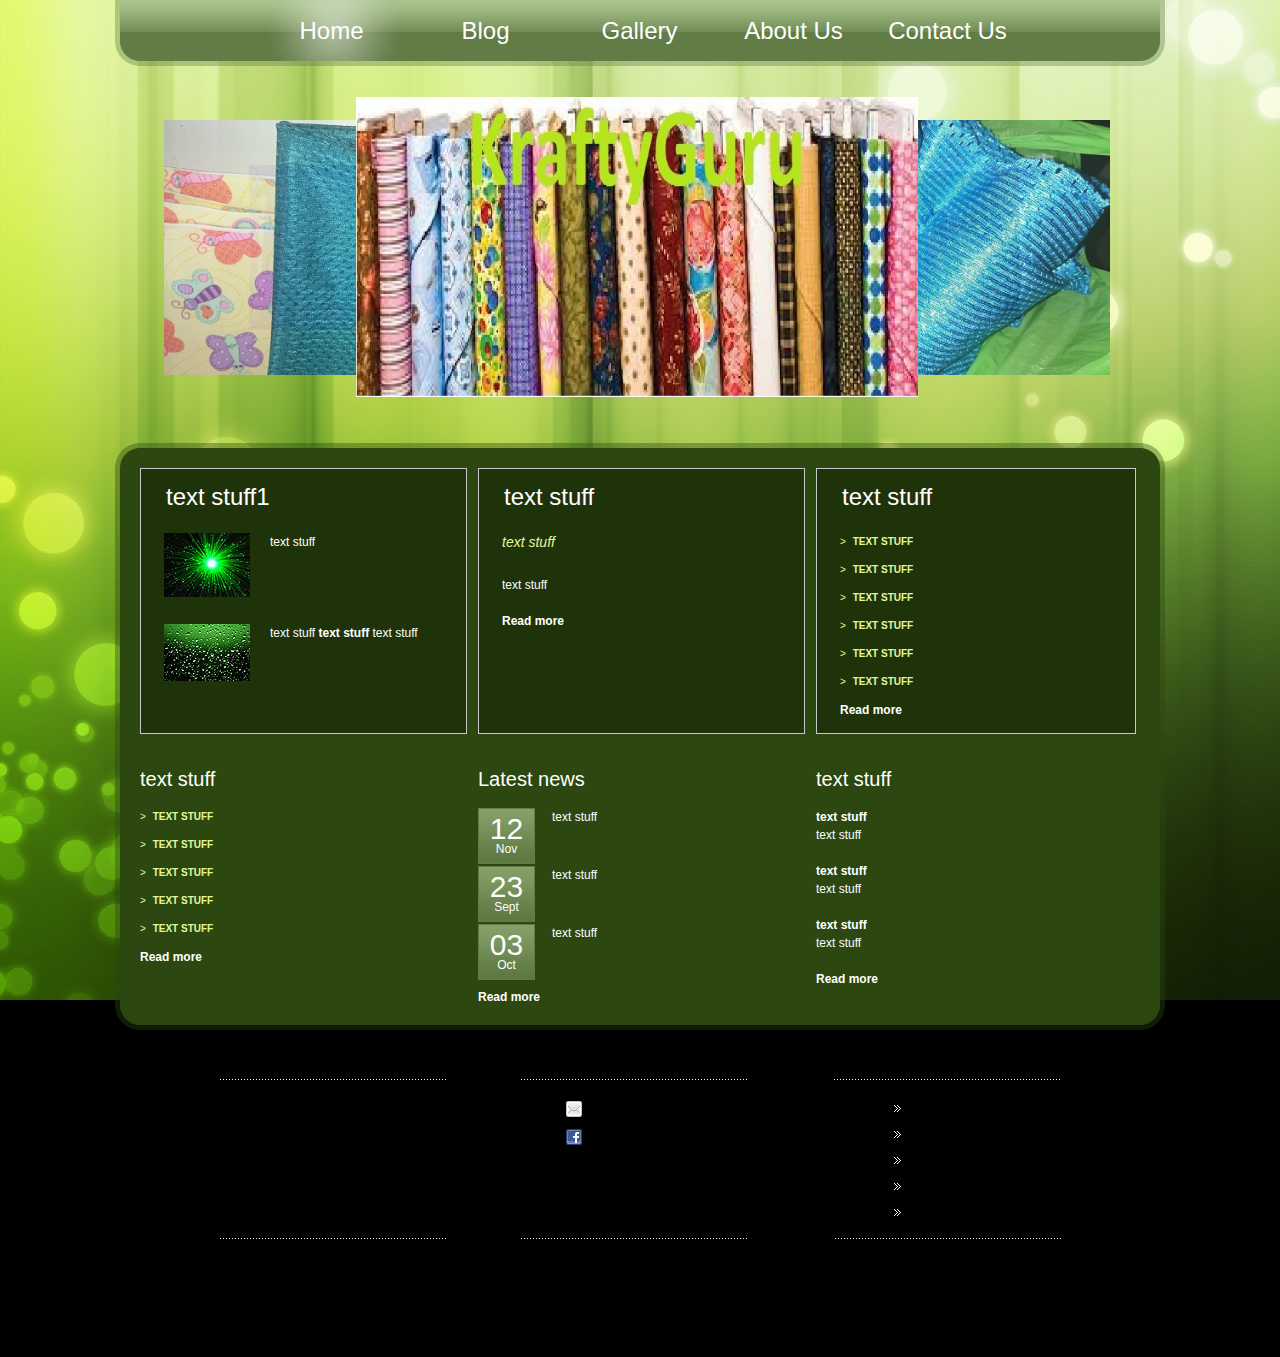
<file: index.html>
<!DOCTYPE html>
<html xmlns="http://www.w3.org/1999/xhtml">
    <head>

    	<meta name="msvalidate.01" content="316C61237CF7291CEF981AB6777D6F3D" />
    	
    	<meta name="google-site-verification" content="cjght_UGcxole-15cnJMF3HdaK2kUE7dAVRYbtWy6tA" />
    	
    	<script>(function(w,d,t,r,u){var f,n,i;w[u]=w[u]||[],f=function(){var o={ti:"5038123"};o.q=w[u],w[u]=new UET(o),w[u].push("pageLoad")},n=d.createElement(t),n.src=r,n.async=1,n.onload=n.onreadystatechange=function(){var s=this.readyState;s&&s!=="loaded"&&s!=="complete"||(f(),n.onload=n.onreadystatechange=null)},i=d.getElementsByTagName(t)[0],i.parentNode.insertBefore(n,i)})(window,document,"script","//bat.bing.com/bat.js","uetq");</script><noscript><img src="//bat.bing.com/action/0?ti=5038123&Ver=2" height="0" width="0" style="display:none; visibility: hidden;" /></noscript>
      	<script type='text/javascript' src='//www.bing.com/widget/bootstrap.js' data-id='ca581c87370a4adfbdff05196ffd2c0d' data-version='1.0b' data-autosnapshot='true' async></script>
      
      <link rel="shortcut icon" href="images/header1.jpg">
      
        <meta http-equiv="content-type" content="text/html; charset=utf-8" />
        <title> kraftyguru Home </title>
        <meta name="keywords" content="" />
        <meta name="description" content="" />
        <link href="styles.css" rel="stylesheet" type="text/css" media="screen" />
                
        <!--bing UET-->
        <script>(function(w,d,t,r,u){var f,n,i;w[u]=w[u]||[],f=function(){var o={ti:"5317460"};o.q=w[u],w[u]=new UET(o),w[u].push("pageLoad")},n=d.createElement(t),n.src=r,n.async=1,n.onload=n.onreadystatechange=function(){var s=this.readyState;s&&s!=="loaded"&&s!=="complete"||(f(),n.onload=n.onreadystatechange=null)},i=d.getElementsByTagName(t)[0],i.parentNode.insertBefore(n,i)})(window,document,"script","//bat.bing.com/bat.js","uetq");</script><noscript><img src="//bat.bing.com/action/0?ti=5317460&Ver=2" height="0" width="0" style="display:none; visibility: hidden;" /></noscript>
        
    </head>
    <body>
    	<div id="wrap">
				<div id="menu">
					<ul>
						<li><a href="index.html" class="active">Home</a></li>
						<li><a href="blog.html">Blog</a></li>
						<li><a href="gallery.html">Gallery</a></li>
						<li><a href="about.html">About Us</a></li>
						<li><a href="contact.html">Contact Us</a></li>
					</ul>
				</div>
				<div id="top_padding"></div>
				<div id="prew_img">
				
				   <ul class="round">
			<li><img src="images/header1.jpg" alt="" /></li>
			<li><img src="images/header2.JPG" alt="" /></li>
			<li><img src="images/header3.JPG" alt="" /></li>
			<li><img src="images/header4.jpg" alt="" /></li>
			<li><img src="images/header5.jpg" alt="" /></li>
			<li><img src="images/header6.JPG" alt="" /></li>
</ul>
<script type="text/javascript" src="lib/jquery.js"></script>
<script type="text/javascript" src="lib/jquery.roundabout.js"></script>
<script type="text/javascript">
			
			$(document).ready(function() {
				$('.round').roundabout();
			});
		
		</script>
				
				</div>
				<div id="content_top"></div>				
				<div id="content_bg_repeat">
					
					<div class="inside">
            	<div class="row-1 outdent">
              	<div class="wrapper">
              	  <div class="metam1">
                  	<!-- .box1 -->
                  	<div class="box1">
                    	<h2>text stuff1</h2>
                      <div class="img-box">
                      	<img src="images/img1.jpg" alt="" />
                         text stuff 
                      </div>
                      <div class="wrapper">
                      	<img class="img-indent" src="images/img2.jpg" alt="" />
                        text stuff <a href="#"> text stuff </a>  text stuff 
                      </div>
                    </div>
                  	<!-- /.box1 -->
                  </div>
              	  <div class="metam2">
                  	<!-- .box1 -->
                  	<div class="box1">
                    	<h2> text stuff </h2>
                      <h4> text stuff </h4>
                      <p> text stuff </p>
                      <a href="#" class="read">Read more</a>
                    </div>
                  	<!-- /.box1 -->
                  </div>
              	  <div class="metam3">
                  	<!-- .box1 -->
                  	<div class="box1">
                    	<h2> text stuff </h2>
                      <ul class="list1">
                      	<li>&gt;  <a href="#"> text stuff </a></li>
                        <li>&gt;  <a href="#"> text stuff </a></li>
                        <li>&gt;  <a href="#"> text stuff </a></li>
                        <li>&gt;  <a href="#"> text stuff </a></li>
                        <li>&gt;  <a href="#"> text stuff </a></li>
                        <li>&gt;  <a href="#"> text stuff </a></li>
                      </ul>
                      <a href="#" class="read">Read more</a>
                    </div>
                  	<!-- /.box1 -->
                  </div>
              	</div>
              </div>
              <div class="row-2">
              	<div class="wrapper">
              	  <div class="metam1">
                  	<div class="indent">
                  	  <h2> text stuff </h2>
                      <ul class="list1">
                      	<li>&gt;  <a href="#"> text stuff </a></li>
                        <li>&gt;  <a href="#"> text stuff </a></li>
                        <li>&gt;  <a href="#"> text stuff </a></li>
                        <li>&gt;  <a href="#"> text stuff </a></li>
                        <li>&gt;  <a href="#"> text stuff </a></li>
                      </ul>
                      <a href="#" class="read">Read more</a>
                  	</div>
                  </div>
              	  <div class="metam2">
                  	<div class="indent">
                  	  <h2>Latest news</h2>
                      <ul class="news">
                      	<li>
                        	<p class="date">12<span>Nov</span></p>
                       	 text stuff                         </li>
                        <li>
                        	<p class="date">23<span>Sept</span></p>
                       	 text stuff                         </li>
                        <li>
                        	<p class="date">03<span>Oct</span></p>
                       	 text stuff                         </li>
                      </ul>
                      <a href="#" class="read">Read more</a>
                  	</div>
                  </div>
              	  <div class="metam3">
                  	<div class="indent">
                  	  <h2> text stuff </h2>
                      <a href="#"> text stuff </a>
                      <p> text stuff </p>
                      <a href="#"> text stuff </a>
                      <p> text stuff </p>
                      <a href="#"> text stuff </a> 
                      <p> text stuff </p>
                      <a href="#" class="read">Read more</a>
                  	</div>
                  </div>
              	</div>
              </div>
            </div>
					
				</div>
				<div id="content_bottom"></div>
				<div id="footer_top">
					<div id="footer_column1">
						<h2>Recent posts</h2>
						<div class="footer_text">
							<p><a href="#"> text stuff </a>
							 text stuff </p>
							<br />
							<p><a href="#"> text stuff </a>
							 text stuff  </p>
						</div>
					</div>
					<div id="footer_column2">
						<h2>Share with Others</h2>
						<div class="footer_text">
							<div class="foot_pad">
		                   		<div class="link1"><a href="#">Subscribe to Blog</a></div>
		                        <div class="link2"><a href="#">Facebook Link</a></div>
		                    </div>
						</div>
					</div>
					<div id="footer_column3">
						<h2>Useful Resources</h2>
						<div class="footer_text">
							<div class="foot_pad">
		                    	<ul class="ls">
		                        	<li><a href="#"> text stuff </a></li>
		                            <li><a href="#"> text stuff </a></li>
		                            <li><a href="#"> text stuff </a></li>
                                <li><a href="#"> text stuff </a></li>
                                <li><a href="#"> text stuff </a></li>
		                        </ul>
		                    </div>
						</div>
					</div>
					<div class="clear"></div>
				</div>
				<div id="footer_bot">
					<p></p>
			        <p><a href="privacypolicy.html">Privacy Policy</a> | <a href="#">Terms of Use</a> | <a href="#" title=""><abbr title="eXtensible HyperText Markup Language">XHTML</abbr></a> | <a href="#" title=""><abbr title="Cascading Style Sheets">CSS</abbr></a></p>
				</div>
		</div>
    </body>
</file>
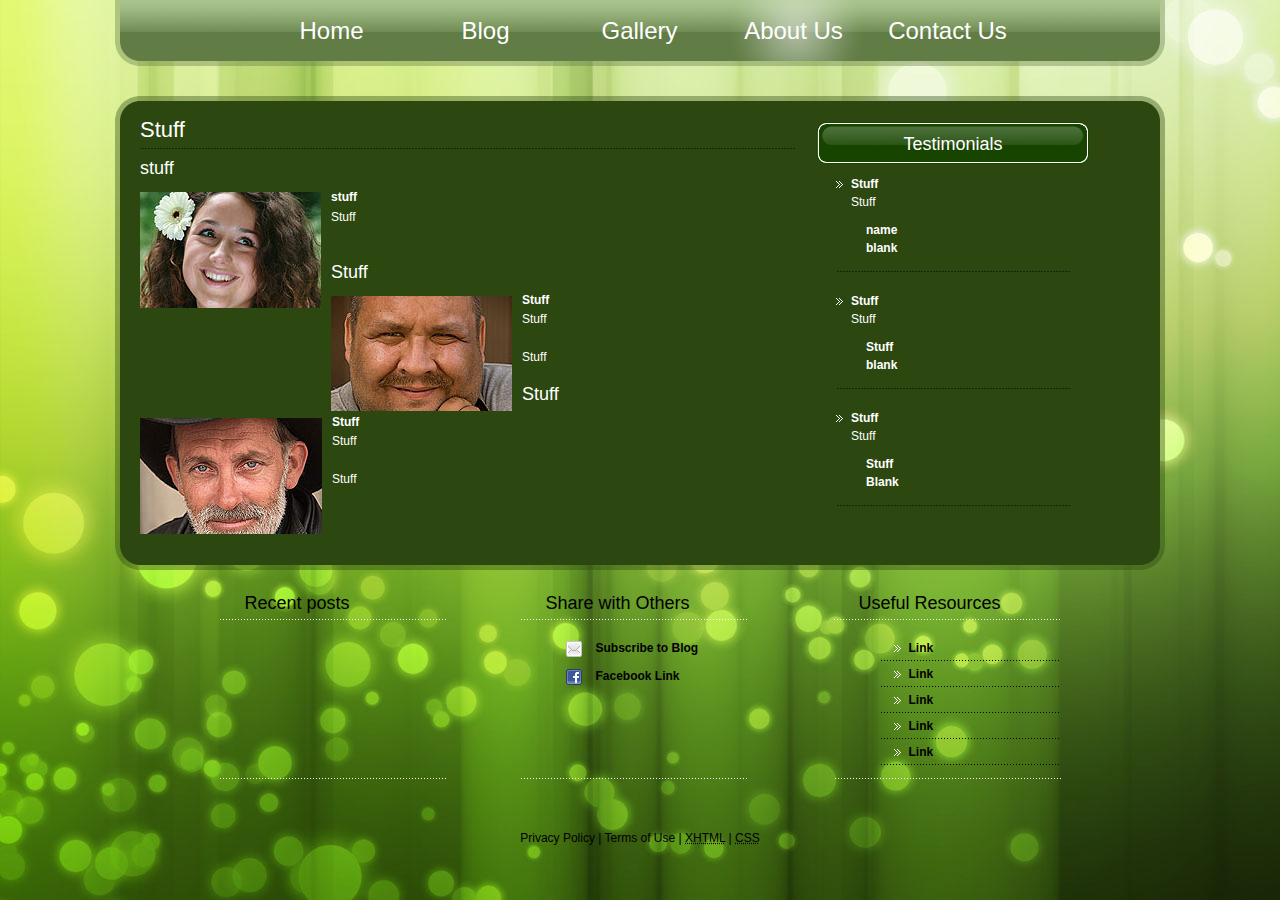
<file: about.html>
<!DOCTYPE html>
<html xmlns="http://www.w3.org/1999/xhtml">
    <head>
        <meta http-equiv="content-type" content="text/html; charset=utf-8" />
        <title> kraftyguru About </title>
        <meta name="keywords" content="" />
        <meta name="description" content="" />
        <link href="styles.css" rel="stylesheet" type="text/css" media="screen" />
                
        <!--bing UET-->
        <script>(function(w,d,t,r,u){var f,n,i;w[u]=w[u]||[],f=function(){var o={ti:"5317460"};o.q=w[u],w[u]=new UET(o),w[u].push("pageLoad")},n=d.createElement(t),n.src=r,n.async=1,n.onload=n.onreadystatechange=function(){var s=this.readyState;s&&s!=="loaded"&&s!=="complete"||(f(),n.onload=n.onreadystatechange=null)},i=d.getElementsByTagName(t)[0],i.parentNode.insertBefore(n,i)})(window,document,"script","//bat.bing.com/bat.js","uetq");</script><noscript><img src="//bat.bing.com/action/0?ti=5317460&Ver=2" height="0" width="0" style="display:none; visibility: hidden;" /></noscript>
        
    </head>
    <body>
    	<div id="wrap">
				<div id="menu">
					<ul>
						<li><a href="index.html">Home</a></li>
						<li><a href="blog.html">Blog</a></li>
						<li><a href="gallery.html">Gallery</a></li>
						<li><a href="about.html" class="active">About Us</a></li>
						<li><a href="contact.html">Contact Us</a></li>
					</ul>
				</div>
				<div id="top_padding"></div>
				
				<div id="content_top"></div>
				
				<div id="content_bg_repeat">
					
					
				<div id="content">
                    <div class="contact_content_left">

                        <h5>Stuff</h5>
                        <h6>stuff</h6>

                        <img src="images/pic1.jpg" alt="" title="" style="float: left; padding-right: 10px; padding-top: 5px;"/>
                        <p><a href="#">stuff</a></p>
                        <p>Stuff</p>
                        <br />
						<br />
                        <h6>Stuff</h6>

                        <img src="images/pic2.jpg" alt="" title="" style="float: left; padding-right: 10px; padding-top: 5px;"/>
                        <a href="#">Stuff</a>
                        <p>Stuff</p>
                        <br />
                        <p>Stuff</p>
                        <br />
                        <h6>Stuff</h6>

                        <img src="images/pic3.jpg" alt="" title="" style="float: left; padding-right: 10px; padding-top: 5px;"/>
                        <a href="#">Stuff</a>
                        <p>Stuff</p>
                        <br />
                        <p>Stuff</p>

                    </div>
                    <div class="contact_content_right">
                        <h6>Testimonials</h6>
                        <div class="pad_left_con">
                            <a href="#" class="ls_style">Stuff</a>
                            <p  style="padding-left: 15px;">Stuff</p>
                            <div class="bot_bor">
                                <a href="#">name<br />
                                    blank</a>
                            </div>

                            <a href="#" class="ls_style">Stuff</a>
                            <p  style="padding-left: 15px;">Stuff</p>
                            <div class="bot_bor">
                                <a href="#">Stuff<br />
                                    blank</a>
                            </div>

                            <a href="#" class="ls_style">Stuff</a>
                            <p  style="padding-left: 15px;">Stuff</p>
                            <div class="bot_bor">
                                <a href="#">Stuff<br />
                                    Blank</a>
                            </div>
                        </div>
                    </div>


                    <div style="clear: both"></div>
               </div>
					
				</div>
				<div id="content_bottom"></div>
				<div id="footer_top">
					<div id="footer_column1">
						<h2>Recent posts</h2>
						<div class="footer_text">
							<p><a href="#"></p>
							<br />
							<p><a href="#"></p>
						</div>
					</div>
					<div id="footer_column2">
						<h2>Share with Others</h2>
						<div class="footer_text">
							<div class="foot_pad">
                                <div class="link1"><a href="#">Subscribe to Blog</a></div>
                                <div class="link2"><a href="#">Facebook Link</a></div>
		                    </div>
						</div>
					</div>
					<div id="footer_column3">
						<h2>Useful Resources</h2>
						<div class="footer_text">
							<div class="foot_pad">
		                    	<ul class="ls">
		                        	<li><a href="#"> Link </a></li>
		                            <li><a href="#"> Link </a></li>
		                            <li><a href="#"> Link </a></li>
		                            <li><a href="#"> Link </a></li>
		                            <li><a href="#"> Link </a></li>
		                        </ul>
		                    </div>
						</div>
					</div>
					<div class="clear"></div>
				</div>
				<div id="footer_bot">
					<p></p>
			        <p><a href="privacypolicy.html">Privacy Policy</a> | <a href="#">Terms of Use</a> | <a href="#" title=""><abbr title="eXtensible HyperText Markup Language">XHTML</abbr></a> | <a href="#" title=""><abbr title="Cascading Style Sheets">CSS</abbr></a></p>
				</div>
		</div>
    </body>
</html>
</file>
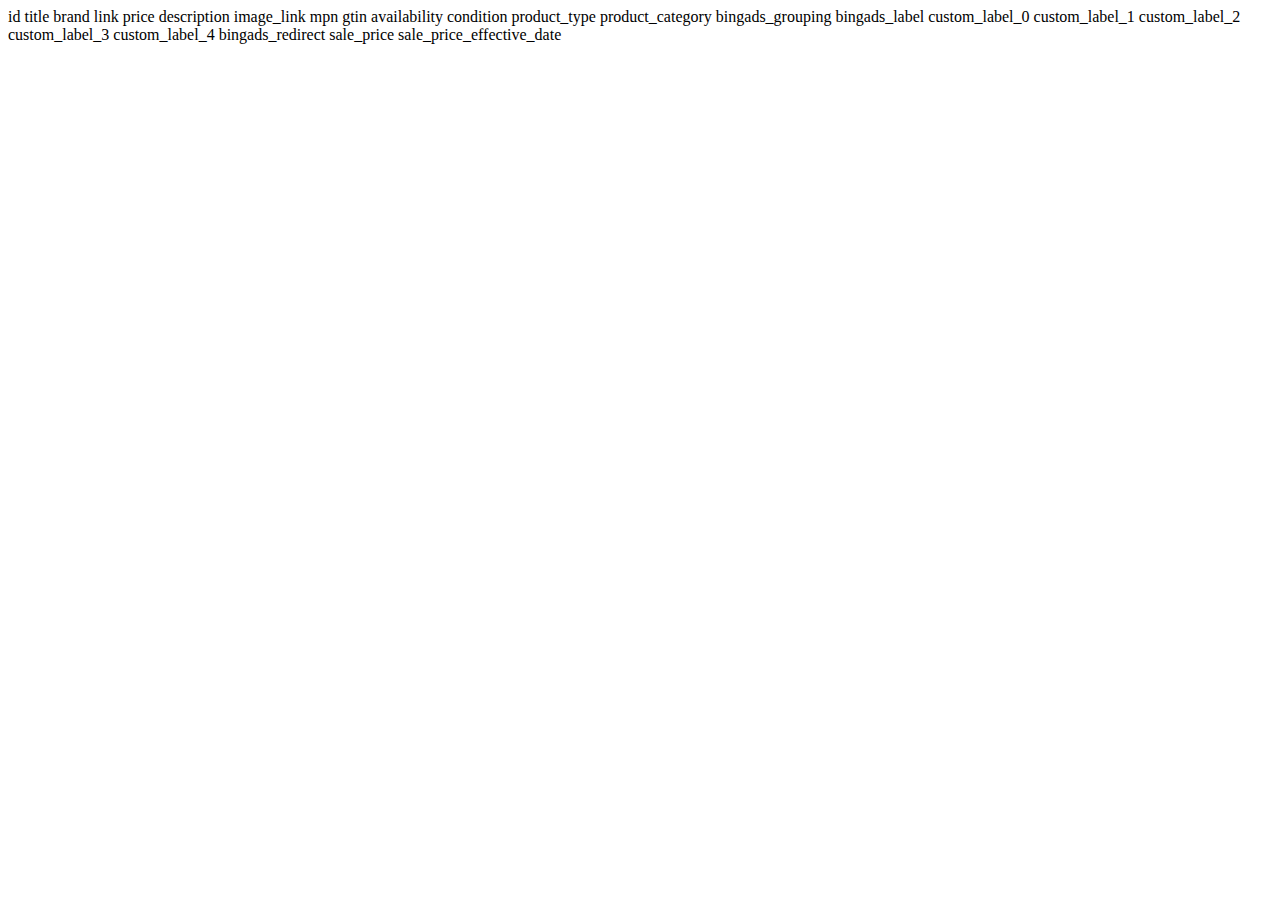
<file: bingproducts.html>
<!DOCTYPE html>
<html>
<body>
  id	title	brand	link	price	description	image_link	mpn	gtin	availability	condition	product_type	product_category	bingads_grouping	bingads_label	custom_label_0	custom_label_1	custom_label_2	custom_label_3	custom_label_4	bingads_redirect	sale_price	sale_price_effective_date
</body>
</html>
</file>
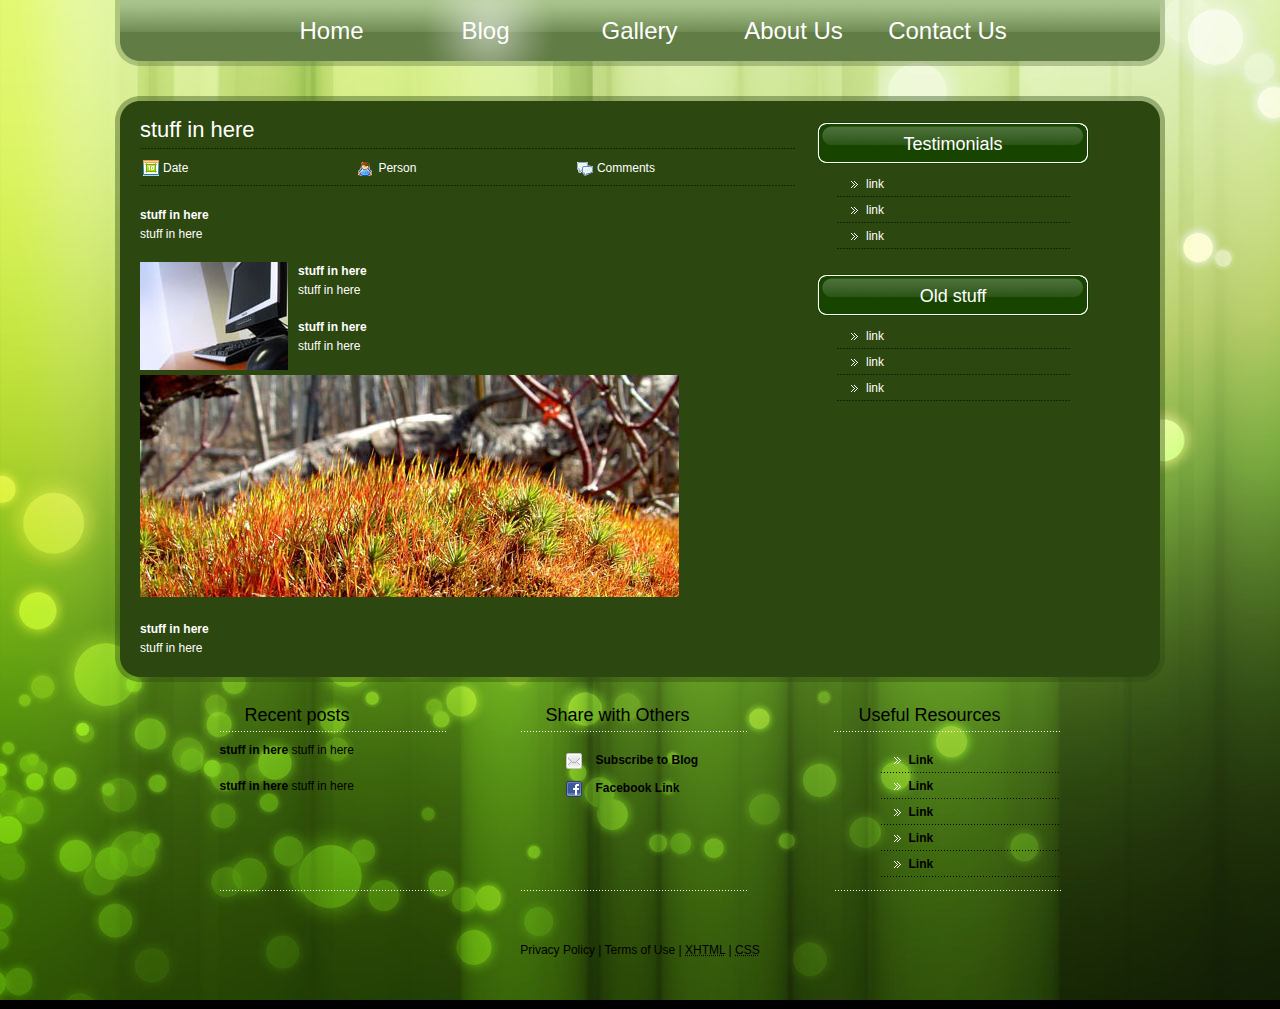
<file: blog.html>
<!DOCTYPE html>
<html xmlns="http://www.w3.org/1999/xhtml">
    <head>
        <meta http-equiv="content-type" content="text/html; charset=utf-8" />
        <title> kraftyguru Blog </title>
        <meta name="keywords" content="" />
        <meta name="description" content="" />
        <link href="styles.css" rel="stylesheet" type="text/css" media="screen" />
    </head>
    <body>
    	<div id="wrap">
				<div id="menu">
					<ul>
						<li><a href="index.html">Home</a></li>
						<li><a href="blog.html"  class="active">Blog</a></li>
						<li><a href="gallery.html">Gallery</a></li>
						<li><a href="about.html">About Us</a></li>
						<li><a href="contact.html">Contact Us</a></li>
					</ul>
				</div>
				<div id="top_padding"></div>
				
				<div id="content_top"></div>
				
				<div id="content_bg_repeat">
					
					<div id="content">
                    <div class="contact_content_left">
                        <h5> stuff in here </h5>
                        <div class="datebox">
                            <div class="date">
                                <a href="#"> Date </a>
                            </div>
                            <div class="user">
                                <a href="#"> Person </a>
                            </div>
                            <div class="com">
                                <a href="#"> Comments </a>
                            </div>
                            <div style="clear: both"></div>
                        </div>
                        <a href="#"> stuff in here </a>
                        <p> stuff in here </p>
                        <br />
                        <img src="images/img15.jpg" alt="" title="" style="padding-right: 10px; padding-bottom: 5px; float: left;"/>
                        <a href="#"> stuff in here </a>
                        <p> stuff in here </p>
                        <br />
                        <a href="#"> stuff in here </a>
                        <p> stuff in here </p>
                        <br />
                        <img src="images/img16.jpg" alt="" title="" /><br />
                        <br />
                        <a href="#"> stuff in here </a>
                        <p> stuff in here </p>
                    </div>
                    <div class="contact_content_right">
                        <h6>Testimonials</h6>
                        <div class="pad_left_con">
                            <ul class="ls">
                                <li><a href="#"> link </a></li>
                                <li><a href="#"> link </a></li>
                                <li><a href="#"> link </a></li>
                            </ul>
                        </div>
                        <h6>Old stuff</h6>
                        <div class="pad_left_con">
                            <ul class="ls">
                                <li><a href="#"> link </a></li>
                                <li><a href="#"> link </a></li>
                                <li><a href="#"> link </a></li>
                            </ul>
                        </div>
                    </div>


                    <div style="clear: both"></div>
                </div>
					
				</div>
				<div id="content_bottom"></div>
				<div id="footer_top">
					<div id="footer_column1">
						<h2>Recent posts</h2>
						<div class="footer_text">
							<p><a href="#"> stuff in here </a>
							stuff in here </p>
							<br />
							<p><a href="#"> stuff in here </a>
							 stuff in here </p>
						</div>
					</div>
					<div id="footer_column2">
						<h2>Share with Others</h2>
						<div class="footer_text">
							<div class="foot_pad">
                                <div class="link1"><a href="#">Subscribe to Blog</a></div>
                                <div class="link2"><a href="#">Facebook Link</a></div>
		                    </div>
						</div>
					</div>
					<div id="footer_column3">
						<h2>Useful Resources</h2>
						<div class="footer_text">
							<div class="foot_pad">
		                    	<ul class="ls">
		                        	<li><a href="#"> Link </a></li>
		                            <li><a href="#"> Link </a></li>
		                            <li><a href="#"> Link </a></li>
		                            <li><a href="#"> Link </a></li>
		                            <li><a href="#"> Link </a></li>
		                        </ul>
		                    </div>
						</div>
					</div>
					<div class="clear"></div>
				</div>
				<div id="footer_bot">
					<p></p>
			        <p><a href="privacypolicy.html">Privacy Policy</a> | <a href="#">Terms of Use</a> | <a href="#" title=""><abbr title="eXtensible HyperText Markup Language">XHTML</abbr></a> | <a href="#" title=""><abbr title="Cascading Style Sheets">CSS</abbr></a></p>
				</div>
		</div>
    </body>
</html>
</file>
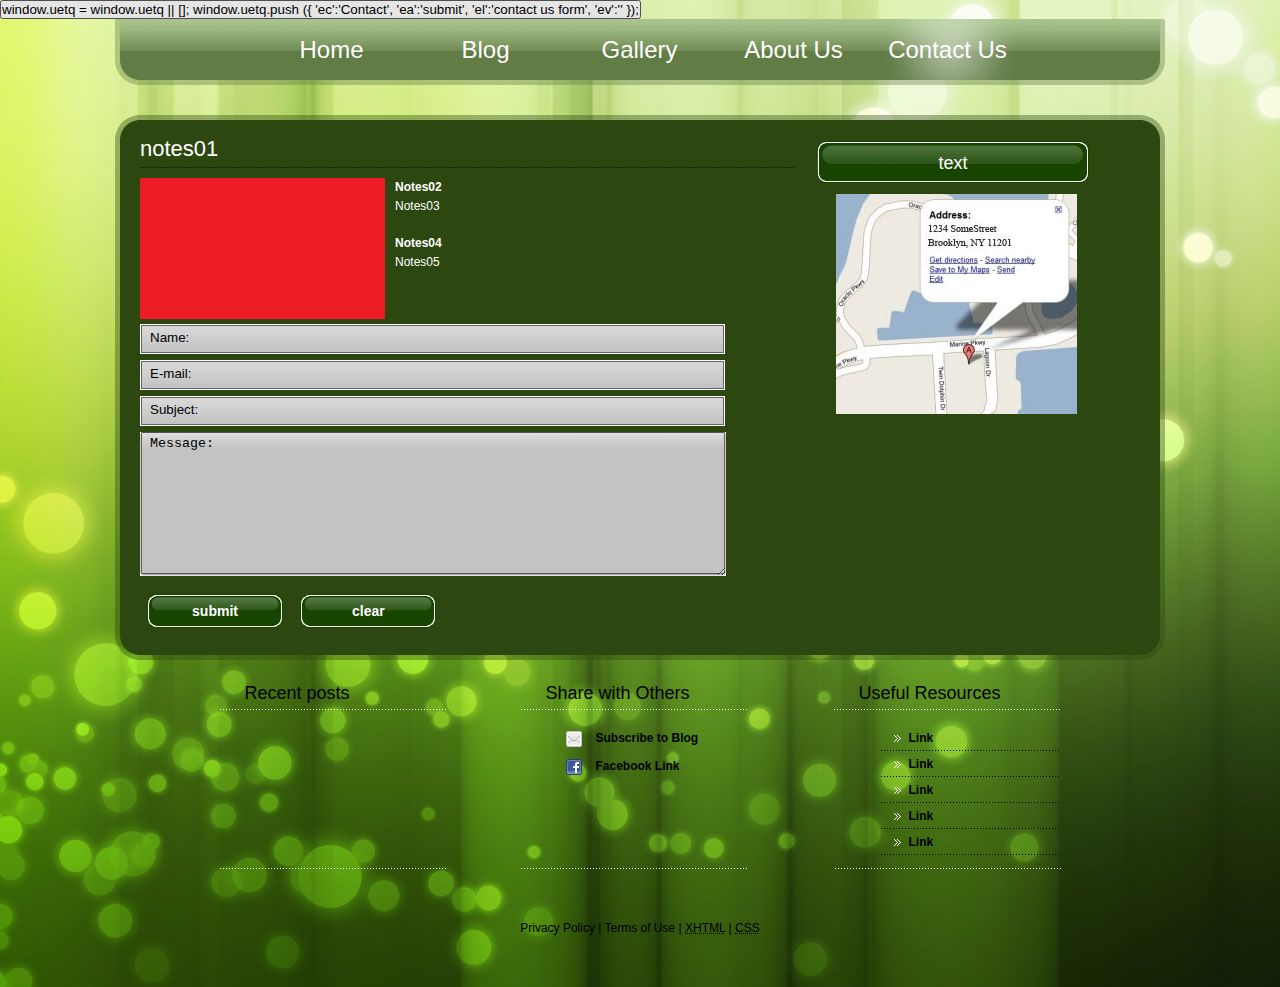
<file: contact.html>
<!DOCTYPE html>
<html xmlns="http://www.w3.org/1999/xhtml">

<script>
      window.uetq = window.uetq || []; 
      window.uetq.push
      ({ 'ec':'button', 'ea':'click button', 'el':'Buy from amazon.com!', 'ev':'1' }); 
</script>

<button onclick>
  window.uetq = window.uetq || []; 
  window.uetq.push
  ({ 'ec':'Contact', 'ea':'submit', 'el':'contact us form', 'ev':'' }); 
</button>

    <head>
        <meta http-equiv="content-type" content="text/html; charset=utf-8" />
        <title> kraftyguru Contact </title>
        <meta name="keywords" content="" />
        <meta name="description" content="" />
        <link href="styles.css" rel="stylesheet" type="text/css" media="screen" />
    </head>
    <body>
    	<div id="wrap">
				<div id="menu">
					<ul>
						<li><a href="index.html">Home</a></li>
						<li><a href="blog.html">Blog</a></li>
						<li><a href="gallery.html">Gallery</a></li>
						<li><a href="about.html">About Us</a></li>
						<li><a href="contact.html" class="active">Contact Us</a></li>
					</ul>
				</div>
				<div id="top_padding"></div>
				
				<div id="content_top"></div>
				
				<div id="content_bg_repeat">
					
					<div id="content">
                    <div class="contact_content_left">
                        <h5>notes01</h5>
                        <img src="images/img14.jpg" alt="" title="" style="padding-right: 10px; padding-bottom: 5px; float: left;"/>
                        <a href="#">Notes02</a>
                        <p>Notes03</p>
                        <br />
                        <a href="#">Notes04</a>
                        <p>Notes05</p>

                        <br />
                        <div id="contact_form">
                            <form id="form2" method="post" action="contact_page.php">
                                <fieldset>
                                    <input id="con_name" type="text" name="con_name" value="Name:" alt=""/><br />
                                    <input id="con_email" type="text" name="con_email" value="E-mail:" alt=""/><br />
                                    <input id="con_website" type="text" name="con_website" value="Subject:" alt=""/><br />
                                    <textarea id="con_mess" name="con_mess" cols="0" rows="0">Message:</textarea><br />
                                    <input type="submit" id="contact-submit" value="submit"/>
                                    <input type="button" id="contact-clear" value="clear"/>
                                </fieldset>
                            </form>
                            <script language="JavaScript">
                            	var frmvalidator  = new Validator("contactform");
                            	frmvalidator.addValidation("name","req","Please provide your name"); 
                            	frmvalidator.addValidation("email","req","Please provide your email"); 
                            	frmvalidator.addValidation("email","email","Please enter a valid email address"); 
                            </script>
                        </div>
                    </div>
                    <div class="contact_content_right">
                        <h6>text</h6>
                        <div class="pad_left_con">
                            <a href="#"><img src="images/location.jpg" alt="" title="" style="margin-bottom: 10px;"/></a>
                            <a href="#"></a>

                            <h5></h5>
                            <p></p>
                            <p></p>
                            <p></p>
                            <p></p>
                            <a href="#"></a>
                        </div>
                    </div>

                    <div style="clear: both"></div></div>
					
				</div>
				<div id="content_bottom"></div>
				<div id="footer_top">
					<div id="footer_column1">
						<h2>Recent posts</h2>
						<div class="footer_text">
							<p><a href="#"></a>
							 </p>
							<br />
							<p><a href="#">
							 </p>
						</div>
					</div>
					<div id="footer_column2">
						<h2>Share with Others</h2>
						<div class="footer_text">
							<div class="foot_pad">
                                <div class="link1"><a href="#">Subscribe to Blog</a></div>
                                <div class="link2"><a href="#">Facebook Link</a></div>
		                    </div>
						</div>
					</div>
					<div id="footer_column3">
						<h2>Useful Resources</h2>
						<div class="footer_text">
							<div class="foot_pad">
		                    	<ul class="ls">
		                        	<li><a href="#"> Link </a></li>
		                            <li><a href="#"> Link </a></li>
		                            <li><a href="#"> Link </a></li>
		                            <li><a href="#"> Link </a></li>
		                            <li><a href="#"> Link </a></li>
		                        </ul>
		                    </div>
						</div>
					</div>
					<div class="clear"></div>
				</div>
				<div id="footer_bot">
					<p></p>
			        <p><a href="privacypolicy.html">Privacy Policy</a> | <a href="#">Terms of Use</a> | <a href="#" title=""><abbr title="eXtensible HyperText Markup Language">XHTML</abbr></a> | <a href="#" title=""><abbr title="Cascading Style Sheets">CSS</abbr></a></p>
				</div>
		</div>
    </body>
</html>
</file>
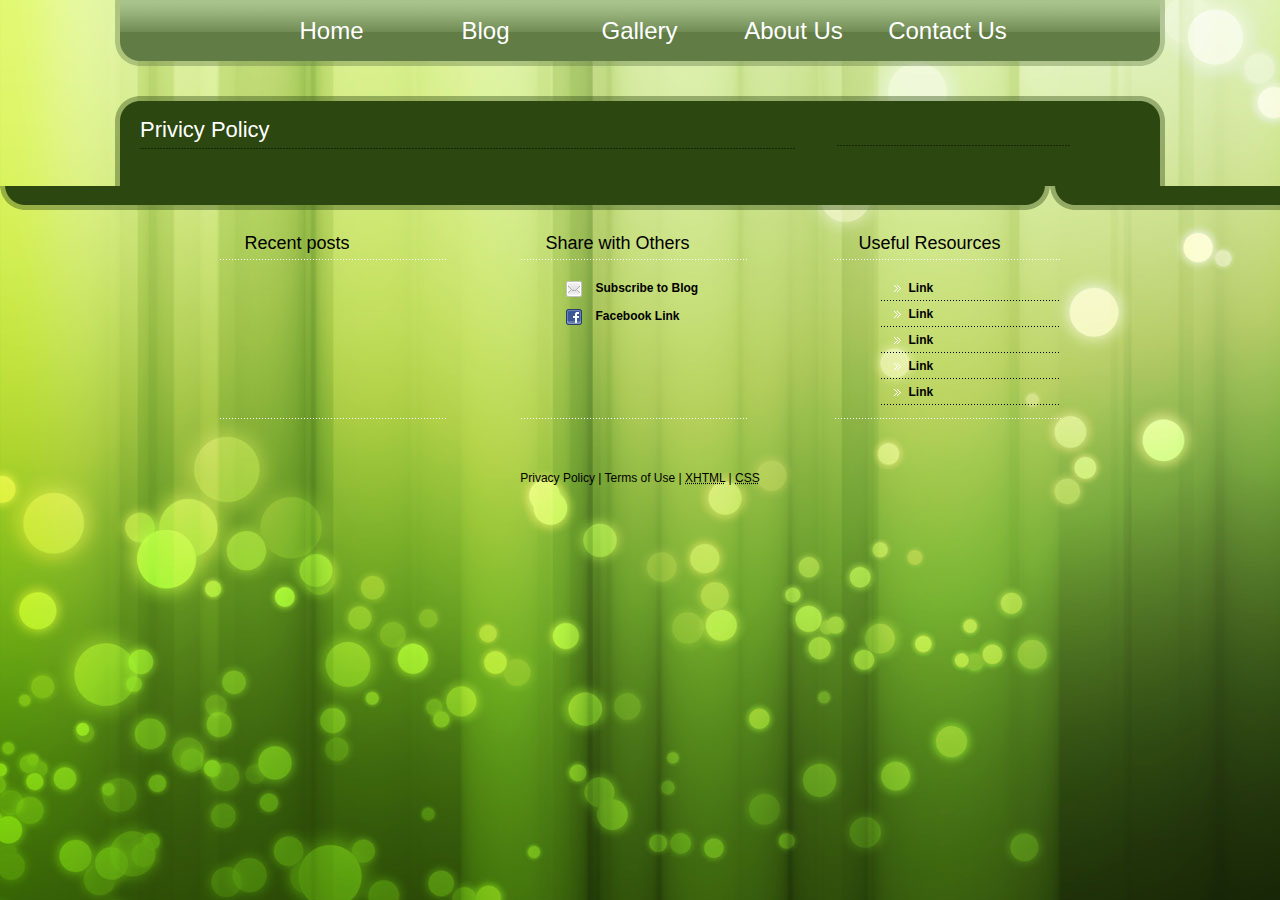
<file: privacypolicy.html>
<!DOCTYPE html>
<html xmlns="http://www.w3.org/1999/xhtml">
    <head>
        <meta http-equiv="content-type" content="text/html; charset=utf-8" />
        <title> kraftyguru Privicy </title>
        <meta name="keywords" content="" />
        <meta name="description" content="" />
        <link href="styles.css" rel="stylesheet" type="text/css" media="screen" />
    </head>
    <body>
    	<div id="wrap">
				<div id="menu">
					<ul>
						<li><a href="index.html">Home</a></li>
						<li><a href="blog.html">Blog</a></li>
						<li><a href="gallery.html">Gallery</a></li>
						<li><a href="about.html">About Us</a></li>
						<li><a href="contact.html">Contact Us</a></li>
					</ul>
				</div>
				<div id="top_padding"></div>
				
				<div id="content_top"></div>
				
				<div id="content_bg_repeat">
					
					
				<div id="content">
                    <div class="contact_content_left">

                        <h5>Privicy Policy</h5>
                        <h6>

                        </h6>
                    </div>
                    <div class="contact_content_right">
                        <div class="pad_left_con">
                            <a href="#" class="ls_style"></a>
                            <p  style="padding-left: 15px;"></p>
                            <div class="bot_bor">
                            </div>

                            </div>
                        </div>
                    </div>


                    <div style="clear: both"></div>
               </div>
					
				</div>
				<div id="content_bottom"></div>
				<div id="footer_top">
					<div id="footer_column1">
						<h2>Recent posts</h2>
						<div class="footer_text">
							<p><a href="#"></p>
							<br />
							<p><a href="#"> </p>
						</div>
					</div>
					<div id="footer_column2">
						<h2>Share with Others</h2>
						<div class="footer_text">
							<div class="foot_pad">
                                <div class="link1"><a href="#">Subscribe to Blog</a></div>
                                <div class="link2"><a href="#">Facebook Link</a></div>
		                    </div>
						</div>
					</div>
					<div id="footer_column3">
						<h2>Useful Resources</h2>
						<div class="footer_text">
							<div class="foot_pad">
		                    	<ul class="ls">
		                        	<li><a href="#"> Link </a></li>
		                            <li><a href="#"> Link </a></li>
		                            <li><a href="#"> Link </a></li>
		                            <li><a href="#"> Link </a></li>
		                            <li><a href="#"> Link </a></li>
		                        </ul>
		                    </div>
						</div>
					</div>
					<div class="clear"></div>
				</div>
				<div id="footer_bot">
					<p></p>
			        <p><a href="privacypolicy.html">Privacy Policy</a> | <a href="#">Terms of Use</a> | <a href="#" title=""><abbr title="eXtensible HyperText Markup Language">XHTML</abbr></a> | <a href="#" title=""><abbr title="Cascading Style Sheets">CSS</abbr></a></p>
				</div>
		</div>
    </body>
</html>
</file>
<file: styles.css>
*{
    margin: 0px;
    padding: 0px;
}

img{
    padding: 0px;
    border: none;
}

a{
    color: #ffffff;
    font-weight: bold;
    text-decoration: none;
}

a:hover {
    text-decoration: none;
    color: #CC6000;;
}

h1{
	font: 18px Arial, Helvetica, sans-serif;
	color: #ffffff;
	font-weight: normal;
	text-align: center;
	padding: 0px 25px 10px 25px;
}

body {	
    font-family: Arial, Helvetica, sans-serif;
    font-size: 12px;
    line-height: 18px;
    color: #ffffff;
    background: #000000 url(images/bg.jpg) no-repeat top center fixed;}
@media screen and (max-width: 768px) {
    body { background: #000000 url(images/bg.jpg) no-repeat top center fixed; }
    h1 { font-size:20px; }
}

.clear{
	clear: both;	
}

#wrap{
	width: 1050px;
	margin: 0 auto;
}

#menu{
	width: 1050px;
	height: 66px;
	background: url(images/menu_bg.png);

}

#menu ul{
	padding-left: 0px;
    list-style: none;
	padding: 0px 0px 0px 0px;
	margin: 0 auto;
	width: 771px;
}

#menu ul li{
	display: inline;
}

#menu ul li a{
	font: 24px Arial, Helvetica, sans-serif;
    color: #ffffff;
    font-weight: normal;
    text-decoration: none;
	text-align: center;
    display: block;
    float: left;
    width: 154px;
    height: 61px;
	line-height: 61px;
}

#menu ul li a:hover,  #menu ul li .active{
	background: url(images/active.png) center;
}

#top_padding{
	height: 30px;
}

#prew_img{
	height: 297px;
}


/*
	content
*/

#content_top{
	background: url(images/content_top.png) top left;
	height: 25px;
}

#content_bottom{
	background: url(images/content_bottom.png) top left;
	height: 24px;
}

#content_bg_repeat{
	background: url(images/content_bg_repeat.png) left repeat-y;
	padding: 0px 24px 0px 25px;
}

/*
	content box 1
*/

#content_box1{
	padding-bottom: 25px;
}

#column1, #column2, #column3{
	float:left;
	width: 319px;
}

#column1 p, #column2 p, #column3 p{
	padding: 25px 11px 0px 11px; 
}

#column2{
	margin: 0px 21px 0px 22px;
}

/*
	content box 2
*/

#content_box2{
	background: url(images/content_box2_bg.png) left repeat-y;
}

#content_box2_top{
	background: url(images/content_box2_top.png) left top no-repeat;
}

#content_box2_bottom{
	background: url(images/content_box2_bottom.png) left bottom no-repeat;
	min-height: 40px;
	padding: 18px 17px 12px 17px;
}

#content_box2 h1{
	text-align: left;
	padding-left: 0px;
}

#column1_box2{
	float: left;
	width: 319px;
	margin-right: 41px;
}

#column2_box2{
	float: left;
	width: 302px;
	margin-right: 41px;
}

#column3_box2{
	float: left;
	width: 261px;
}

.read{
	text-align: right;
	padding: 10px 10px 0px 0px;
}

.read a{
	color: #ff0000;
	font-weight: normal;
}

#column2_box2 ul{
	padding-left: 0px;
    list-style: none;
}

#column2_box2 ul li a{
	display: block;
	background: url(images/ls.gif) no-repeat left center;
	padding-left: 24px;
	margin-bottom: 5px;
	color: #666666;
	font-weight: normal;
}

#column2_box2 ul li a:hover{
	color: #ffffff;
}

.row-1 .metam1 {width:327px; margin-right:11px;}
.row-1 .metam2 {width:327px; margin-right:11px;}
.row-1 .metam3 {width:320px;}
.row-2 .metam1 {width:327px; margin-right:11px;}
.row-2 .metam2 {width:327px; margin-right:11px;}
.row-2 .metam3 {width:320px;}
.outdent {padding-bottom:36px;}
.wrapper { width:100%; overflow:hidden;}
.metam1, .metam2, .metam3 { float:left;}
.img-box {width:100%; overflow:hidden; 	padding-bottom:27px;}
.img-box img { float:left; margin:0 20px 0 0;}
.img-indent {margin:0 20px 0 0; float:left;}
.box1 {background:#1F330B; border:1px solid #c6c9cc; padding:25px 18px 14px 23px; min-height: 225px;}
.box1.bg1 {background:#ececec;	padding-bottom:19px;}
.box1 h2 {padding:6px 22px 6px 22px;margin: -12px -15px 17px -20px; padding-bottom: 10px; font-size: 24px; font-weight: normal}
.inside p {margin-bottom:18px;}
h4 {font-size:14px; color:#E3F89B;	font-weight:normal;	font-style:italic;	margin-bottom:25px;}
.list1 li {font-size:10px; color:#E3F89B; text-transform:uppercase;	padding-bottom:10px; list-style: none}
.list1 li a {color:#E3F89B;	padding:0 0 0 4px;}
.indent H2 {padding-bottom: 20px; font-size: 20px; font-weight: normal}
.news {padding:0 0 6px 0;}
.news li {overflow:hidden; position:relative; padding:0 0 40px 74px;}
.news li p.date {display:block;
				position:absolute;
				left:0;
				top:0;
				width:57px;
				height:56px;
				margin:0;
				text-align:center;
				color:#fff;
				font-size:30px;
				line-height:1.4em;
				background:url(images/date.gif) no-repeat 0 0;}
.news li p.date span {
					display:block;
					font-size:12px;
					margin-top:-22px;
				}


/*
	footer top
*/

#footer_top{
	width: 841px;
	margin: 0 auto;
	background: url(images/footer_top_border.png) no-repeat bottom;
	padding-top: 23px;
}

#footer_top h2{
	font: 18px Arial, Helvetica, sans-serif;
	color: #000000;
	font-weight: normal;
	padding-bottom: 5px;
	padding-left: 25px;
}

#footer_top a{
	color: #000000;
	font-weight: bold;
}

#footer_top a:hover{
	color: #ffffff;
}

#footer_top p{
	color: #000000;
	padding: 0px;
	margin: 0px
}

#footer_column1, #footer_column2, #footer_column3{
	width: 226px;
	float: left;
}

.footer_text{
	background: url(images/footer_top_border.png) no-repeat top left;
	width: 226px;
	padding: 10px 0px 10px 0px;
}

#footer_column2{
	padding: 0px 87px 0px 75px;
}

.foot_pad{
    padding-left: 45px;
	padding-top: 10px;
}

.link1{
    background: url(images/link1.png) no-repeat 0px 2px;
    padding-left: 30px;
    min-height: 18px;
    padding-bottom: 10px;
}

.link2{
    background: url(images/link2.png) no-repeat 0px 2px;
    padding-left: 30px;
    min-height: 18px;
    padding-bottom: 10px;
}

.link3{
    background: url(images/link3.png) no-repeat 0px 2px;
    padding-left: 30px;
    min-height: 18px;
    padding-bottom: 10px;
}

.link4{
    background: url(images/link4.png) no-repeat 0px 2px;
    padding-left: 30px;
    min-height: 18px;
    padding-bottom: 10px;
}

.ls{
    list-style: none;
    padding-left: 0px;
}

.ls li{
    background: url(images/ls.gif) no-repeat 0px 6px;
    margin-bottom: 8px;
    padding-left: 15px;
}

/*
	footer bottom
*/

#footer_bot{
	text-align: center;
	padding: 50px 0px 50px 0px;
}

#footer_bot a, #footer_bot p{
	color: #000000;
	font-weight: normal;
	padding: 0px;
	margin: 0px
}



/*aboutus*/

.datebox{
    background: url(images/bot_bor.png) repeat-x bottom;
    padding-bottom: 10px;
    margin-bottom: 20px;
}

.datebox a{
    font-weight: normal;
}

.date, .user, .com{
    width: 33.3%;
    float: left;
}

.date a{
    background: url(images/date.jpg) no-repeat 0px 1px;
    padding-left: 20px;
    display: block;
    height: 17px;
    margin-left: 3px;
}

.user a{
    background: url(images/user.png) no-repeat 0px 3px;
    padding-left: 20px;
    display: block;
    height: 17px;
}

.com a{
    background: url(images/com.png) no-repeat 0px 3px;
    padding-left: 20px;
    display: block;
    height: 17px;
}
.bot_bor{
    background: url(images/bot_bor.png) repeat-x bottom;
    padding-top: 10px;
    padding-left: 30px;
    padding-bottom: 15px;
    margin-bottom: 20px;
}


#b_col1 {
	width: 253px;
	float: left;
	margin-left: 43px;
}
#b_col2 {
	width: 253px;
	float: left;
	margin-left: 85px;
}
#b_col3 {
	width: 253px;
	float: left;
	margin-left: 85px;
	text-align: left;
}


.box_us {
width: 244px;
background: url(images/box_us.gif) 0px bottom repeat-x;
}

.box_us_l {
width: 27px;
float: left;
padding-top:3px;}

.box_us_r {
width: 217px;
float: left;}


.spis_bot {
	list-style:none;
	padding: 0px 0px 0px 14px;}

.spis_bot li {
	padding: 5px 0px 0px 18px;
	background: url(images/spis_bot.gif) 0px 12px no-repeat;
	}
	
.spis_bot a {
	color:#174500;
	text-decoration:none;
	font-weight: 100;
	background: url(images/spis_bot_a.gif) bottom repeat-x;
	display: block;
	font-weight:bold;}
.spis_bot a:hover {
	text-decoration: underline;
	color: #CC6000
	}
	
.fu_i {
	padding: 0px 14px 0px 0px;
	vertical-align: middle ;
}

#b_col3 ul {
	list-style:none;
	padding: 0px 0px 0px 32px;}

#b_col3 li {
	padding: 8px 0px 2px 0px;
	background: none;
	}
	
#b_col3 li a {
	color:#174500;
	text-decoration: none;
	font-weight: bold;}
	
#b_col3 li a:hover {
	text-decoration: underline;
}

#bottom_bot {
	background: url(images/razd_h.gif) repeat-x;
	padding-top: 10px;
	margin-top: 10px
}

.contact_content_left{
    padding-right: 20px;
    float: left;
    width: 705px;
	
}

.contact_content_left p{
    line-height: 20px;
}

.contact_content_right{
    float: left;
    width: 274px;
}

.contact_content_left h6 {
    font-family: Arial, Helvetica, sans-serif;
    font-size:18px;
    font-weight: normal;
    color: #ffffff;
    text-align: left;
    padding-bottom: 10px;
}

h5 {
    font-family: Arial, Helvetica, sans-serif;
    font-size: 22px;
    font-weight: normal;
    color: #ffffff;
    text-align: left;
    padding-top: 5px;
    padding-bottom: 10px;
}

.contact_content_right h6{
    font-family: Arial, Helvetica, sans-serif;
    font-size: 18px;
    font-weight: normal;
    color: #ffffff;
    background: url(images/title.png) no-repeat top left;
    text-align: center;
    width: 274px;
    height: 40px;
    padding-top: 14px;
}



/*contact, blog*/

.ls{
    list-style: none;
    padding-left: 0px;
}

.ls li{
    margin-bottom: 4px;

    background: url(images/bot_bor.png) repeat-x bottom;
}

.ls li a{
    background: url(images/spis_bot.gif) no-repeat 0px 6px;
    display: block;
    padding-left: 15px;
    padding-bottom: 4px;
    color: #ffffff;
    font-weight: normal;
}

.ls li a:hover{
    color: #CC6000;
}

.ls_style{
    background: url(images/spis_bot.gif) no-repeat 0px 6px;
    display: block;
    padding-left: 15px;
    color: #ffffff;
}

.contact_content_bg{
    background: url(images/con_bg.png) repeat-y center;
    padding-left: 20px;
}

.contact_content_left{
    padding-right: 20px;
    float: left;
    width: 656px;
	
}

.contact_content_left p{
    line-height: 20px;
}

.contact_content_right{
    float: left;
    width: 274px;
}

#contact_form fieldset {
    border: none;
}

#contact_form input {
    margin-bottom: 5px;
}

#contact-submit{
    width: 150px;
    height: 40px;
    color: #ffffff;
    background: url(images/contact_but.png);
    background-repeat:no-repeat;
    background-position:left bottom;
    border: none;
    font-family: Arial, Helvetica, sans-serif;
    font-size: 14px;
    font-weight: bold;
}

#contact-clear{
    width: 150px;
    height: 40px;
    color: #ffffff;
    background: url(images/contact_but.png);
    background-repeat:no-repeat;
    background-position:left bottom;
    border: none;
    font-family: Arial, Helvetica, sans-serif;
    font-size: 14px;
    font-weight: bold;
}

#con_name, #con_email, #con_website {
    width: 566px;
    height: 26px;
    padding-top: 0px;
    padding-left: 10px;
    padding-right: 10px;
    border: none;
    background: url(images/input_bg.jpg);
    background-repeat:no-repeat;
    background-position:left top;
    color: #000000;
    padding-bottom: 5px;
}

#con_mess {
    width: 566px;
    height: 125px;
    padding-top: 4px;
    padding-left: 10px;
    padding-right: 10px;
    padding-bottom: 15px;
    border: none;
    background: url(images/mess_text.jpg);
    background-repeat:no-repeat;
    background-position:left top;
    color: #000000;
    margin-bottom: 10px;
}


.contact_content_left h5{
    background: url(images/bot_bor.png) repeat-x bottom;
    padding-top: 0px;
    margin-bottom: 10px;
}

.pad_left_con{
    padding-left: 20px;
    padding-right: 20px;
    padding-bottom: 20px;
}

.pad_left_con a:hover{
    color: #CC6000;
}


/* gallery */

.gallery {
	}
	
.gallery_bot {
	padding: 5px 5px 0px 5px;

}

.row {
	padding: 0px 0px 0px 0px;
	height: 284px;
}

.box_img2 {
	width: 308px;
	height: 274px;
	background: url(images/box_img.gif) left top no-repeat;
	padding: 10px 10px 0px 10px;
	float:left;
}

.gallery h3 {
	padding: 15px 0px 5px 0px;
	color: #ffffff;
	font-size: 16px;
	text-align: left;
	font-weight: normal;
}

.box_razd {
	width: 10px;
	height: 50px;
	float: left;
}

.gallery h1 {
	padding: 5px 0px 15px 8px;
	color: #ffffff;
	font-size: 16px;
	background: url(images/h1_gallery.jpg) left top no-repeat;}

.gal_num {
	width:16px;
	height:22px;
	padding: 3px 0px 0px 9px;
	display:block;
	background: url(images/gal_num.gif) left top no-repeat;
	color: #174500;
	font-size: 12px;
	margin: 0px 10px 0px 0px;
	text-decoration:none;
	float: left;}
	
.gal_num:hover {
	background:url(images/gal_num_hover.gif) left top no-repeat;
	text-decoration: none;}

.g_size
{
width: 308px;
height: 162px;
}

.g_size img
{
border: 3px solid #B1FFAD
}

/*
Header scroll
*/

#prew_img
{
width: 1000px;
margin-left: -30px;
margin: 0 auto;
padding-top: 80px;
margin-bottom: -30px;
}


.roundabout-holder {
				list-style: none;
				width: 50em;
				height: 10em;
				margin: 1em auto;
			}
			
			.roundabout-moveable-item {
				height: 300px;
				width: 562px;
				cursor: pointer;
			}
			
   
   .roundabout-moveable-item img {
				width: 100%;
				height: 100%;
			}
   
   .roundabout-in-focus { cursor: auto; }
</file>
